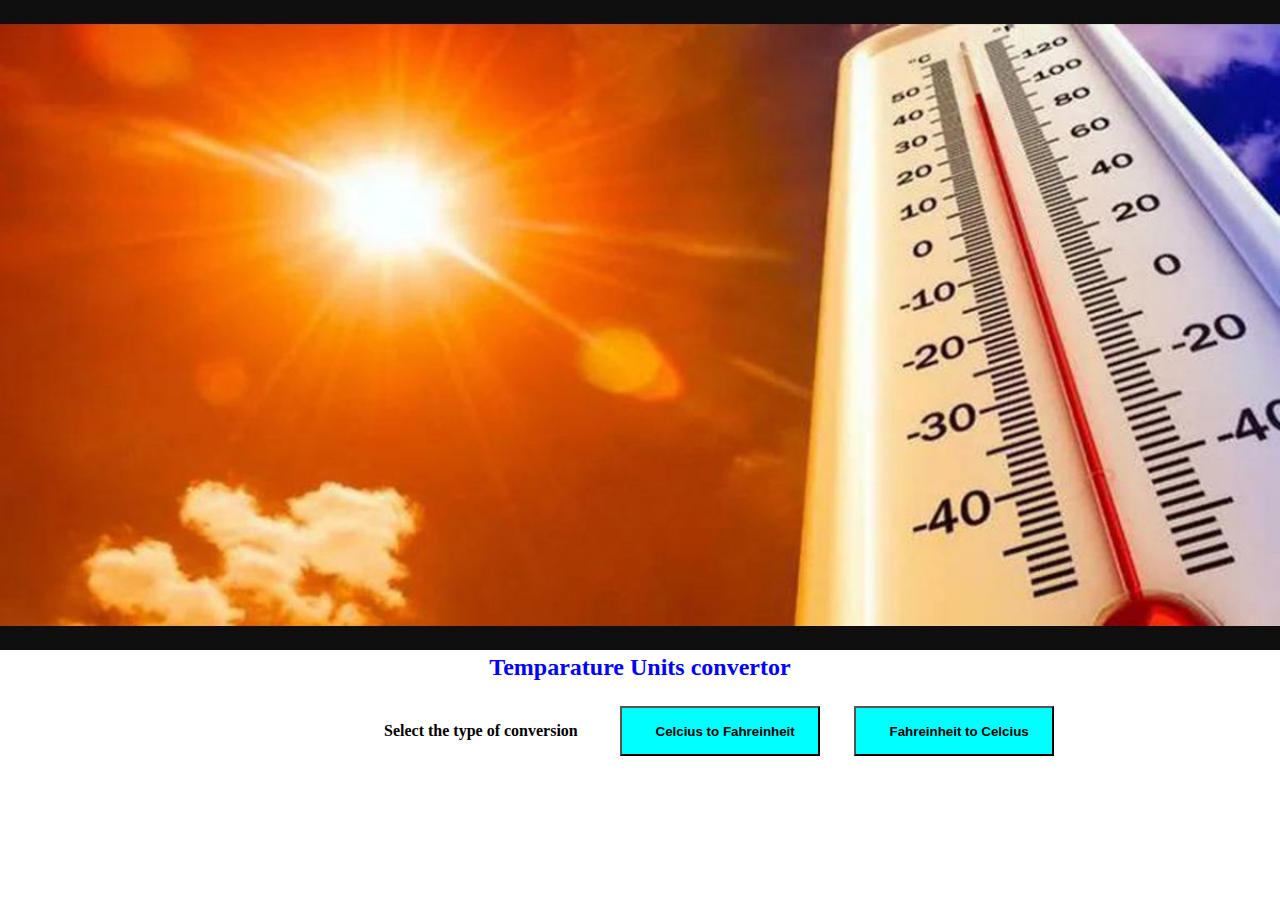
<file: temperature_converter/index.html>
<!DOCTYPE html>
<html lang="en">
<head>
    <meta charset="UTF-8">
    <meta http-equiv="X-UA-Compatible" content="IE=edge">
    <meta name="viewport" content="width=device-width, initial-scale=1.0">
    <link rel="stylesheet" href="style1.css">
    <title>Unit Convertor</title>
</head>
<body>
    <div ><img src="con2.jpg">
    </div>
    <h2 style="text-align:center;padding-bottom:20px;color:blue;">Temparature Units convertor</h2>
    <div class="form">
    <form id="conv">
        <p style="padding-bottom:20px;font-weight:bolder;display:inline;padding-left:30%">Select the type of conversion</p>
        <button class="button1"><a href="ctof.html">Celcius to Fahreinheit</a></button>
        <button class="button2"><a href="ftoc.html">Fahreinheit to Celcius</a></button>
    </form>
    </div>
    
</body>
</html>
</file>
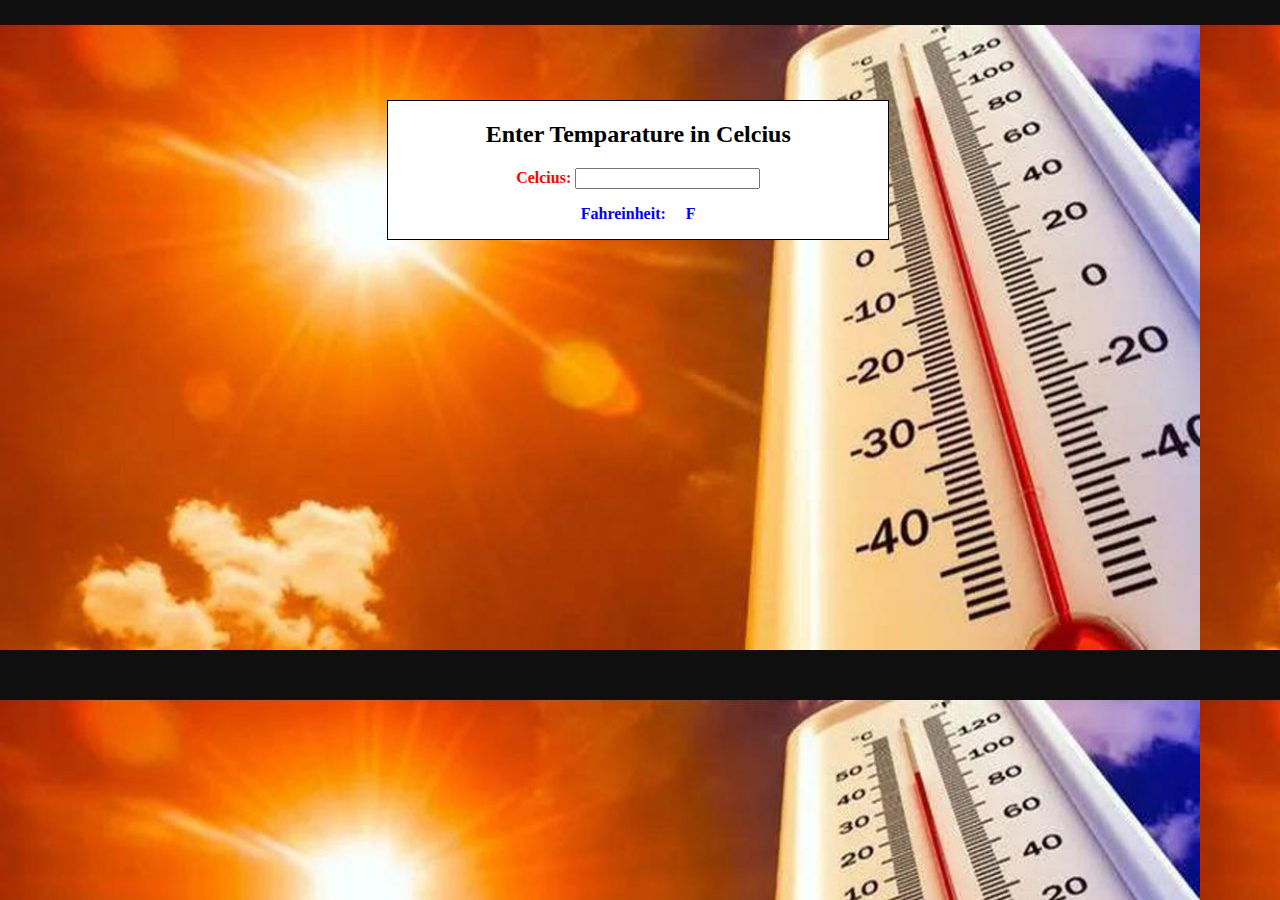
<file: temperature_converter/ctof.html>
<!DOCTYPE html>
<html lang="en">
<head>
    <meta charset="UTF-8">
    <meta http-equiv="X-UA-Compatible" content="IE=center">
    <meta name="viewport" content="width=device-width, initial-scale=1.0">
    <link rel="stylesheet" href="style.css">
    <title>c to f</title>
</head>
<body>
    <div class="box">
    <h2 style="text-align:center;">Enter Temparature in Celcius</h2>
    <div class="form">
        <p style="color:red;font-weight:bolder;">Celcius:
        <input id="celcius" type="number" name="celcius" oninput="temperatureConverter(this.value)" onchange="temperatureConverter(this.value)">
        </p>
        <p style="color:blue;font-weight:bolder;">Fahreinheit:  <span id="output"></span>&nbsp &nbsp F</p>

    </div>
    </div>
    <script>
        function temperatureConverter(valNum) {
          valNum = parseFloat(valNum);
          document.getElementById("output").innerHTML=(valNum*9/5)+32;
        }
        </script>


    
</body>
</html>
</file>
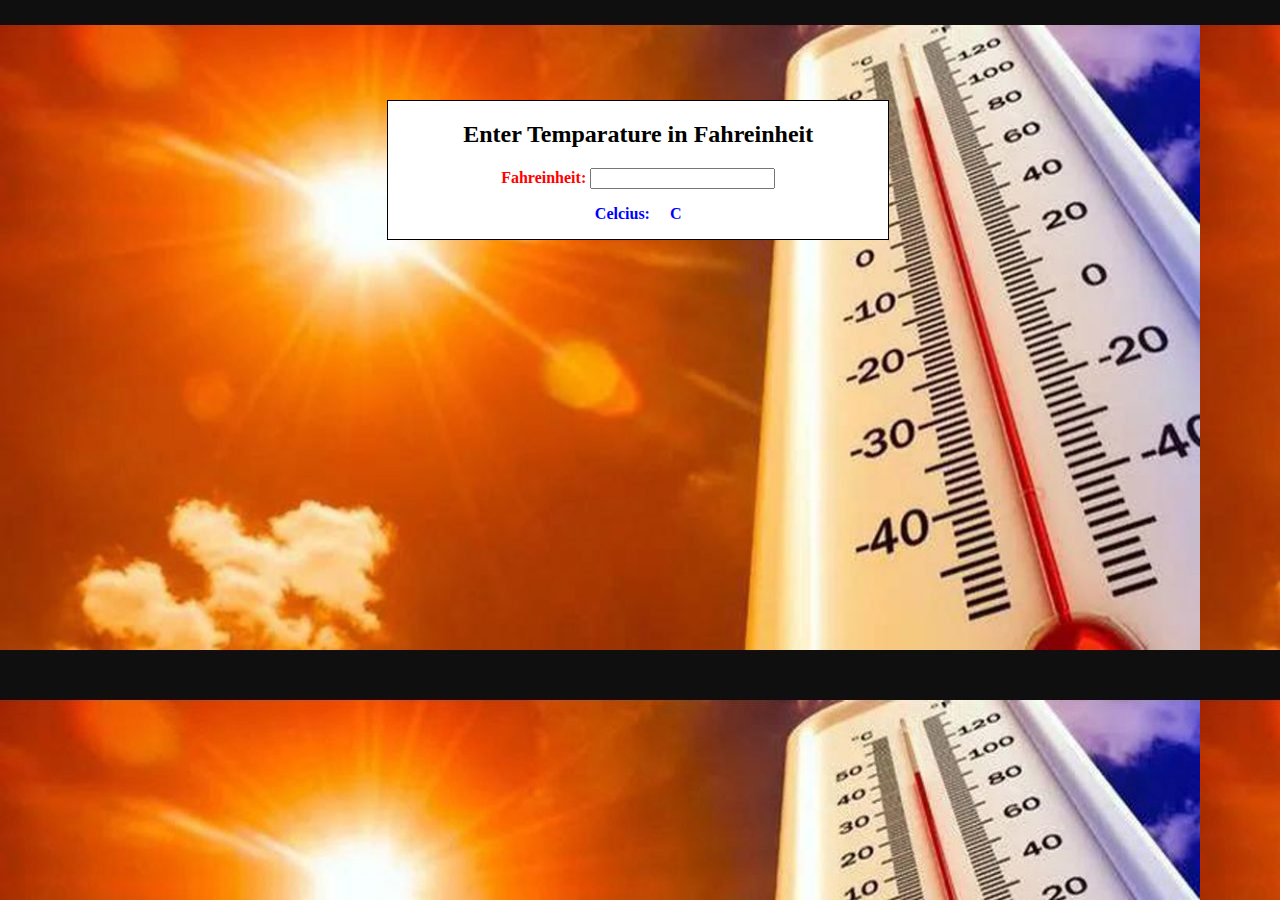
<file: temperature_converter/ftoc.html>
<!DOCTYPE html>
<html lang="en">
<head>
    <meta charset="UTF-8">
    <meta http-equiv="X-UA-Compatible" content="IE=edge">
    <meta name="viewport" content="width=device-width, initial-scale=1.0">
    <link rel="stylesheet" href="style.css">
    <title>f to c</title>
</head>
<body>
    <div class="box">
    <h2 style="text-align:center;">Enter Temparature in Fahreinheit</h2>
    <div class="form">
        <p style="color:red;font-weight:bolder;">Fahreinheit:
        <input id="Fahreinheit" type="number" name="Fahreinheit" oninput="temperatureConverter(this.value)" onchange="temperatureConverter(this.value)">
        </p>
        <p style="color:blue;font-weight:bolder;">Celcius:  <span id="output"></span>&nbsp &nbsp C</p>

    </div>
    </div>
    <script>
        function temperatureConverter(valNum) {
          valNum = parseFloat(valNum);
          document.getElementById("output").innerHTML=(valNum-32)/1.8;
        }
        </script>


    
</body>
</html>
</file>
<file: temperature_converter/style1.css>
img{
    height:650px;
    width:100vw;
}
.opt{
    display:flex;
}
.button1{
    height:50px;
    width:200px;
    margin-left:3%;
    margin-top:5px;
    background-color:aqua;
}
.button2{
    height:50px;
    width:200px;
    margin-left:30px;
    margin-top:5px;
    background-color:aqua;
}
button a{
    text-decoration: none;
    color:black;
    font-weight: bolder;
    text-align: center;
    padding-top:10px;
    padding-left:10px;
}

*{
    margin:0;
    padding:0;
}
</file>
<file: temperature_converter/style.css>
.form{
    text-align:center;
}
body{
    background-image: url("con2.jpg");
    
}
.box{
    margin-top:100px;
    margin-left: 30%;
    width:500px;
    /* margin: 30px; */
  background-color:white;
  border: 1px solid black;
  opacity: 1.0;
}
#celcius{
    color:red;
    
}
</file>
